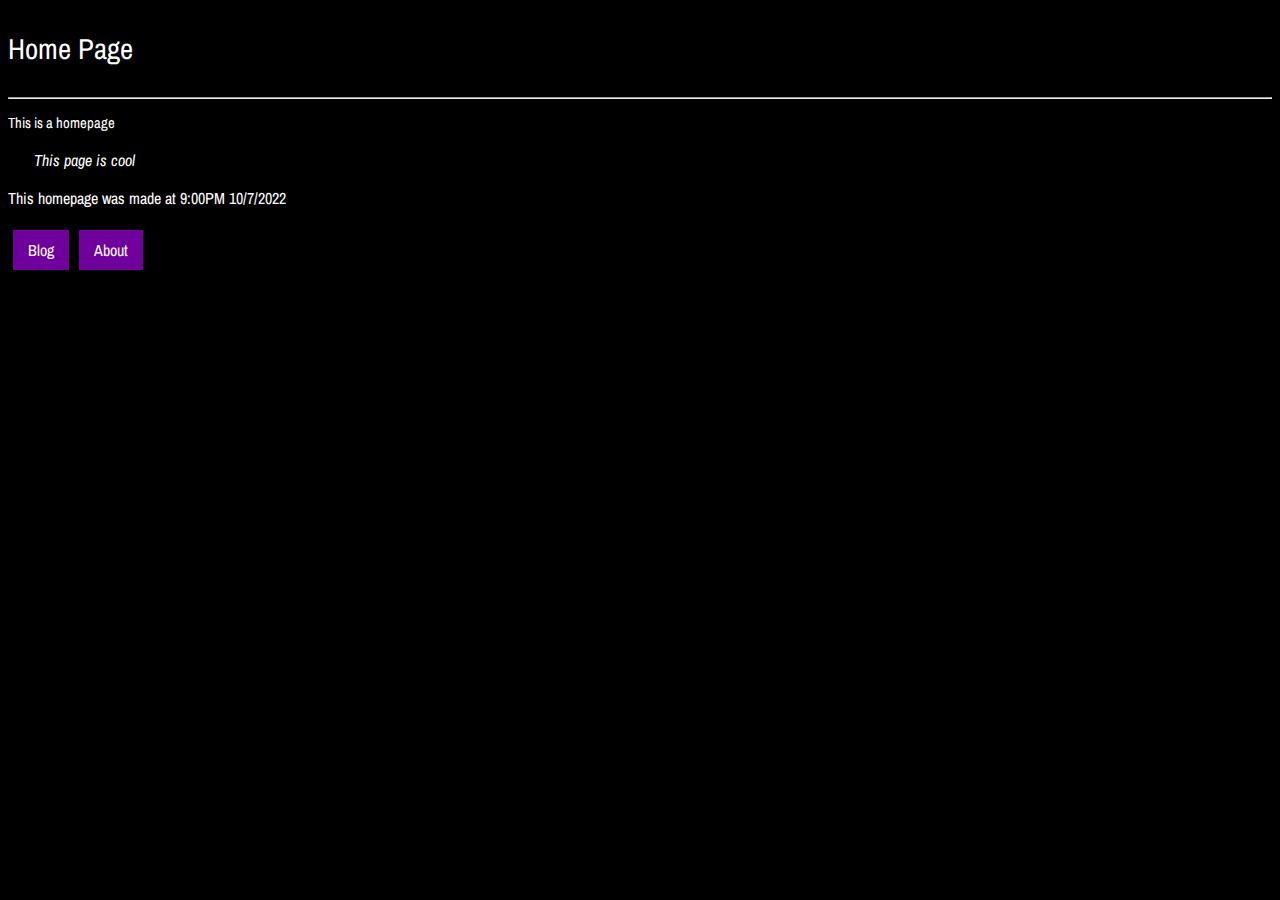
<file: index.html>
<!DOCTYPE html>
<html lang="en">
<head>
    <meta charset="UTF-8">
    <meta http-equiv="X-UA-Compatible" content="IE=edge">
    <meta name="viewport" content="width=device-width, initial-scale=1.0">
    <title>Home</title>
    <link rel="stylesheet" href="req/blog-main.css">
</head>
<body>
<subbody>




<p class="title">Home Page</p>
<hr>
<p class="linfo">This is a homepage</p>
<p class="note">This page is cool</p>
<p class="main">This homepage was made at 9:00PM 10/7/2022<br>
</p>

</subbody>
</body>
</html>
<div class="downbutton">
    <button class="dbutton" onclick="main(call='rc',go='/blog.html')">Blog</button><button class="dbutton" onclick="main(call='rc',go='/about.html')")>About</button>
</div>
<script src="/req/blog-main-proccess.js"></script>
</file>
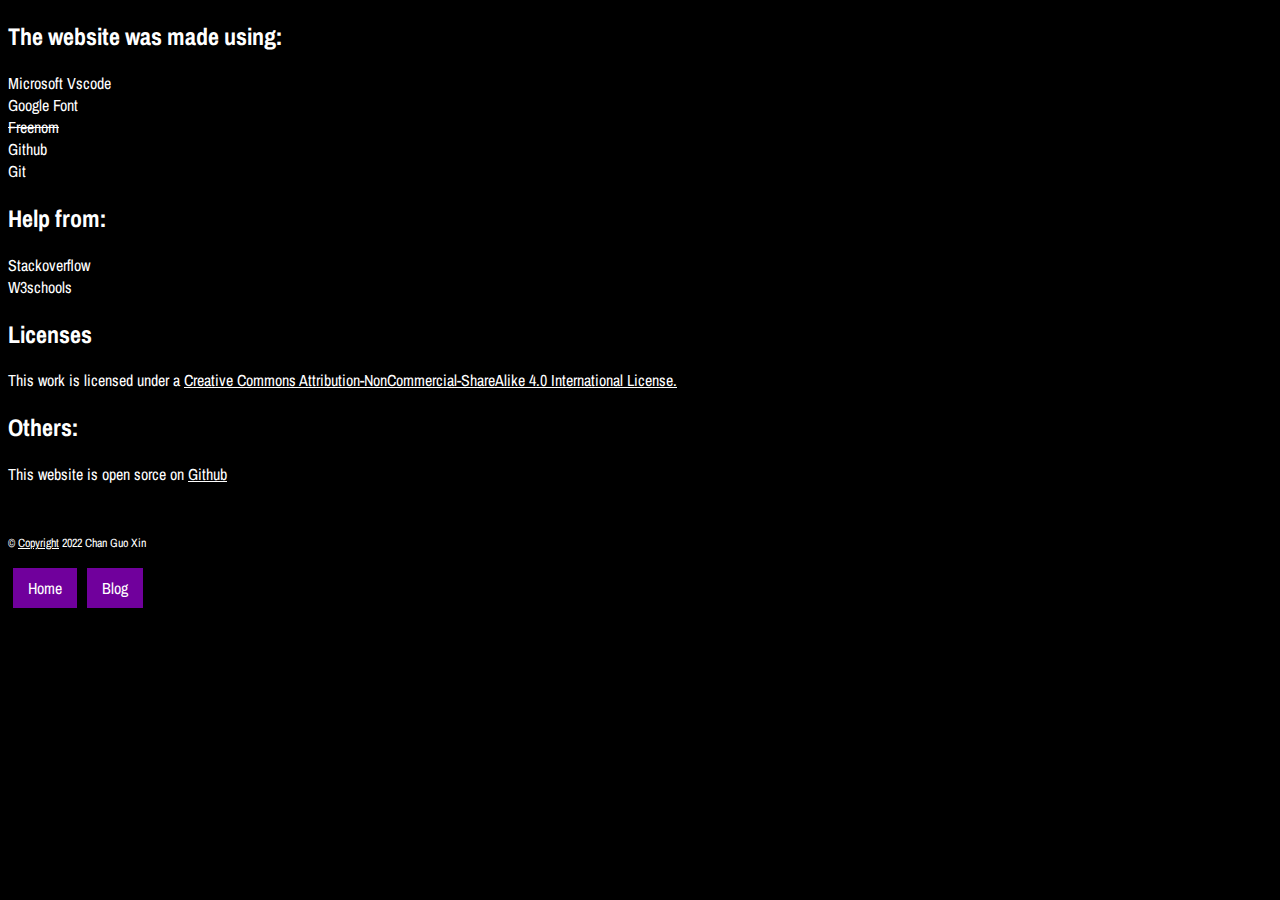
<file: about.html>
<!DOCTYPE html>
<html lang="en">
<head>
    <meta charset="UTF-8">
    <meta http-equiv="X-UA-Compatible" content="IE=edge">
    <meta name="viewport" content="width=device-width, initial-scale=1.0">
    <link rel="stylesheet" href="req/blog-main.css">
    <title>About</title>
</head>
<body>
    <h2>The website was made using: </h2>
<li>Microsoft Vscode</li>
<li>Google Font</li>                                                                                                                                                                                                                                                                                                                                                                                                                                                                                                                                                                                                                                                                                                                                                                                                                                                                                                                                                                                                                                                                                                                                                                                                                                                                                                                                                                                                                                                                                                                                                                                                                                                                                                                                                                                                                                                                                                                                                                                                                                                                                                                                                                                                                                                                                                                                                                                                                                                                                                                                                                                                                                                                                                                                                                                                                                                                                                                                                                                                                                                                                                                                                                                                                                                                                                                                                                                                                                                                                                                                                                                                                                                                                                                                                                                                                                                                                                                                                                                                                                                                                                                                                                                                                                                                                                                                                                                                                                                                                                                                                                                                                                                                                                                                                                                                                                                                                                                                                                                                                                                                                                                                                                                                                                                                                                                                                                                                                                                                                                                                                                                                                                                                                                                                                                                                                                                                                                                                                                                                                                                                                                                                                                                                                                                                                                                                                                                                                                                                                                                                                                                                                                                             </li>
<li><del>Freenom</del></li>
<li>Github</li>
<li>Git</li>

<h2>Help from: </h2>
<li>Stackoverflow</li>
<li>W3schools</li>

<h2>Licenses</h2>
<li><a rel="license" href="http://creativecommons.org/licenses/by-nc-sa/4.0/"></a>This work is licensed under a <a style="color: white;" rel="license" href="http://creativecommons.org/licenses/by-nc-sa/4.0/">Creative Commons Attribution-NonCommercial-ShareAlike 4.0 International License.</a></li>

<h2>Others: </h2>
<p>This website is open sorce on <a href="https://github.com/guoxindev/guoxindev.github.io/">Github</a></p>
<br>        
<p style="font-size: 12px;">© <a href="http://creativecommons.org/licenses/by-nc-sa/4.0/">Copyright</a> 2022 Chan Guo Xin</p>
<div class="downbutton">
    <button class="dbutton" onclick="main(call='rc',go='/')">Home</button><button class="dbutton" onclick="main(call='rc',go='/blog.html')">Blog</button>
</div>
</body>
</html>
<script src="/req/blog-main-proccess.js"></script>
</file>
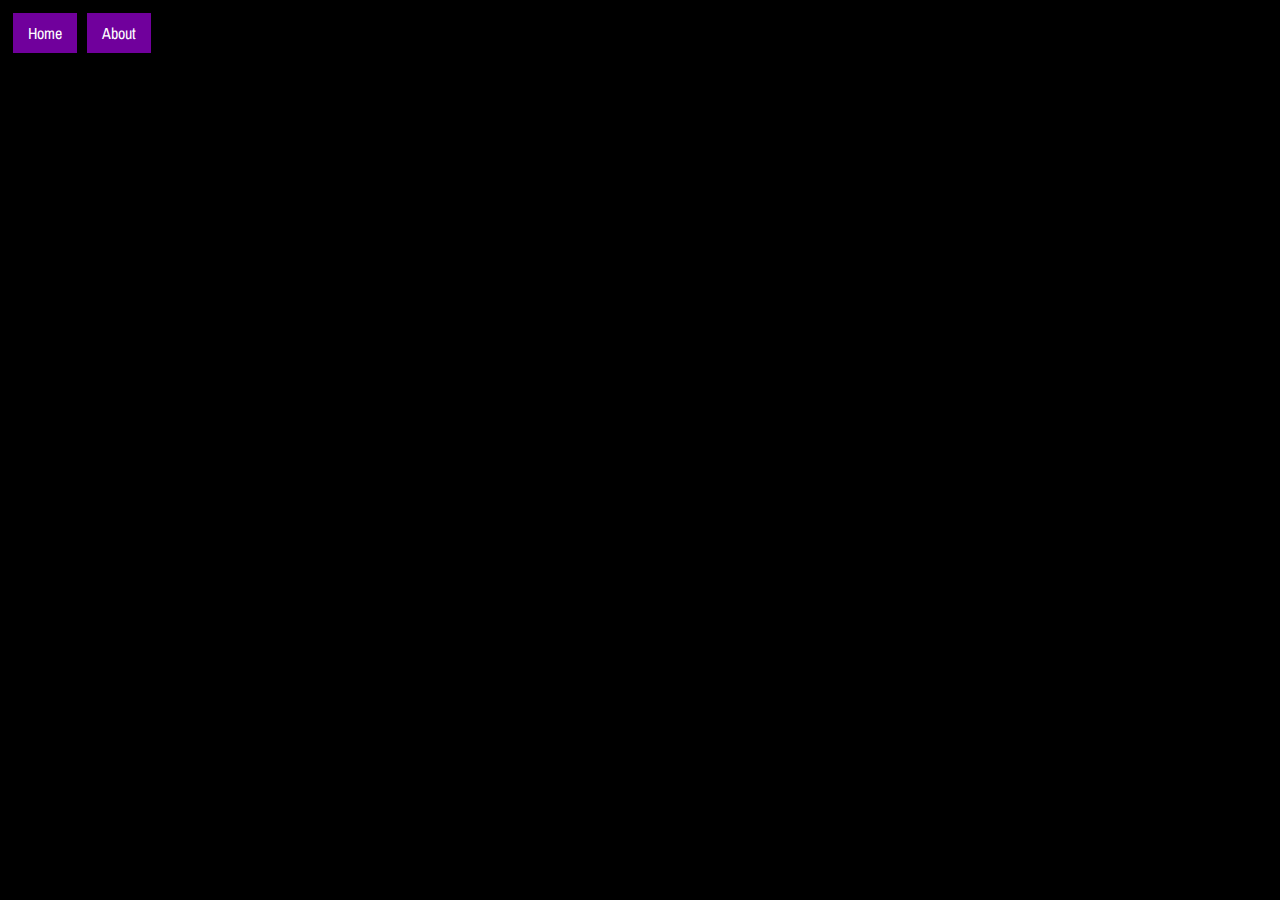
<file: blog.html>
<!DOCTYPE html>
<html lang="en">
<head>
    <meta charset="UTF-8">
    <meta http-equiv="X-UA-Compatible" content="IE=edge">
    <meta name="viewport" content="width=device-width, initial-scale=1.0">
    <link rel="stylesheet" href="req/blog-main.css">
    <title>Blog</title>
</head>
<body>
<div class="downbutton">
    <button class="dbutton" onclick="main(call='rc',go='/')">Home</button><button class="dbutton" onclick="main(call='rc',go='/about.html')")>About</button>
</div>
</body>
</html>
<script src="/req/blog-main-proccess.js"></script>
</file>
<file: req/blog-main.css>
@import url('https://fonts.googleapis.com/css2?family=Archivo+Narrow&display=swap');
*{
  font-family: 'Archivo Narrow', sans-serif;
  color:white;
}
body {
  background-color: black;
}
.title{
  font-size: 1.8em;
}
.note{
  padding-left: 1.6em;
  font-style: italic;
}
.linfo{
  font-size: 92%;
}
p{
  margin: 0.5em 0;
  display: block;
  margin-block-start: 1em;
  margin-block-end: 1em;
  margin-inline-start: 0px;
  margin-inline-end: 0px;
}
.downbutton{
display: flex;
}
.dbutton{

  margin: 5px;
  background-color: #70009c; /* Green */
  border: none;
  color: white;
  padding: 9px 15px;
  text-align: center;
  text-decoration: none;
  display: inline-block;
  font-size: 16px;
}
</file>
